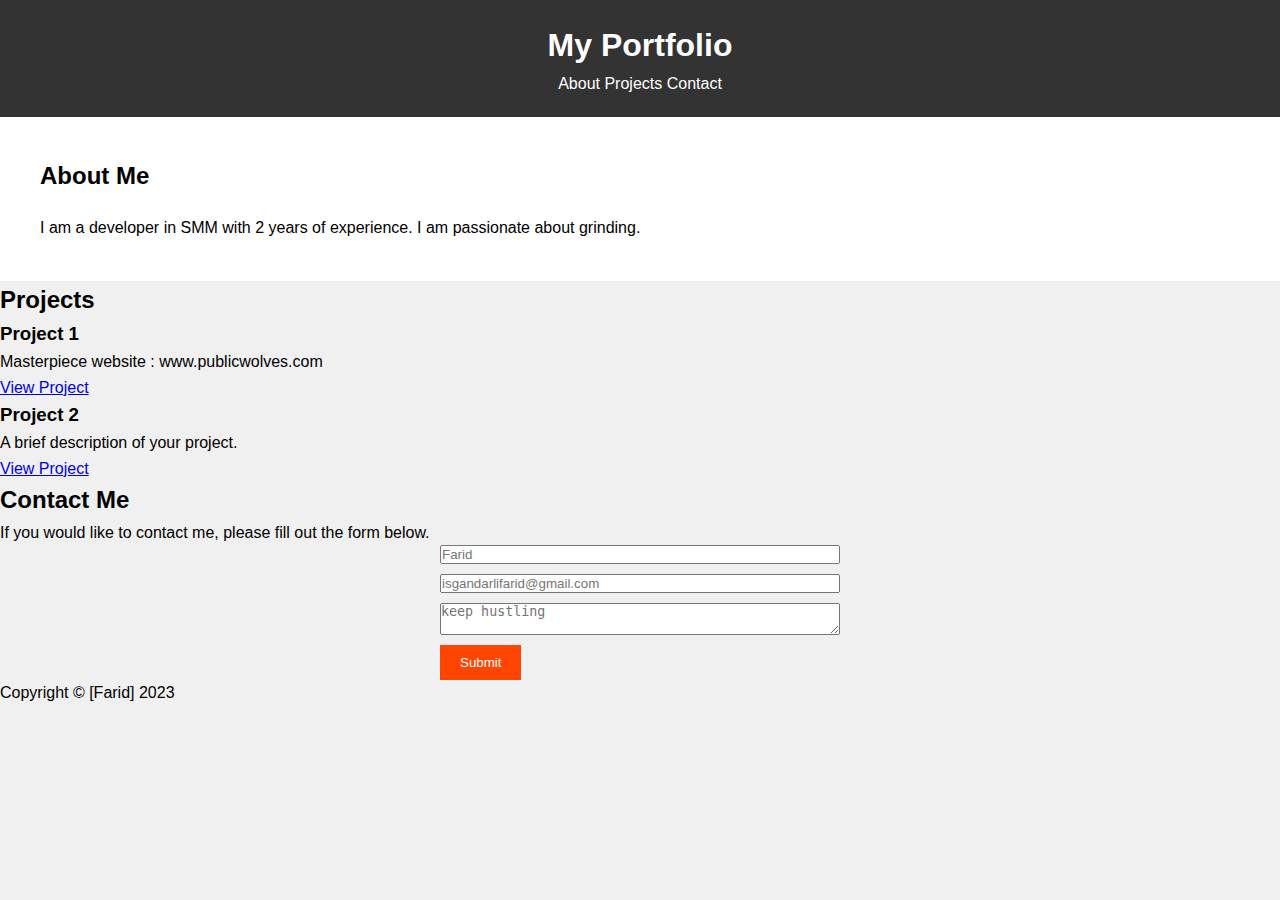
<file: index1.html>
<!DOCTYPE html>
<html>
<head>
  <title>My Portfolio</title>
  <link rel="stylesheet" href="style.css">
</head>
<body>

  <header>
    <h1>My Portfolio</h1>
    <nav>
      <a href="#about">About</a>
      <a href="#projects">Projects</a>
      <a href="#contact">Contact</a>
    </nav>
  </header>

  <main>

    <section id="about">
      <h2>About Me</h2>
      <p>I am a developer in SMM with 2 years of experience. I am passionate about grinding.</p>
    </section>

    <section id="projects">
      <h2>Projects</h2>
      <ul>
        <li>
          <h3>Project 1</h3>
          <p> Masterpiece website : www.publicwolves.com </p>
          <a href="#">View Project</a>
        </li>
        <li>
          <h3>Project 2</h3>
          <p>A brief description of your project.</p>
          <a href="#">View Project</a>
        </li>
      </ul>
    </section>

    <section id="contact">
      <h2>Contact Me</h2>
      <p>If you would like to contact me, please fill out the form below.</p>
      <form action="/contact" method="post">
        <input type="text" name="name" placeholder="Farid">
        <input type="email" name="email" placeholder="isgandarlifarid@gmail.com">
        <textarea name="message" placeholder="keep hustling"></textarea>
        <button type="submit">Submit</button>
      </form>
    </section>

  </main>

  <footer>
    <p>Copyright &copy; [Farid] 2023</p>
  </footer>

  <script src="script.js"></script>
</body>
</html>
</file>
<file: style.css>
/* Reset some default styles */
* {
    margin: 0;
    padding: 0;
    box-sizing: border-box;
}

/* Global styles */
body {
    font-family: Arial, sans-serif;
    background-color: #f0f0f0;
    line-height: 1.6;
}

header {
    background-color: #333;
    color: #fff;
    padding: 20px;
    text-align: center;
}

nav ul {
    list-style: none;
}

nav ul li {
    display: inline;
    margin-right: 20px;
}

nav a {
    text-decoration: none;
    color: #fff;
    transition: color 0.3s;
}

nav a:hover {
    color: #ff4500;
}

/* Home section styles */
#home {
    text-align: center;
    padding: 100px 0;
}

#home h1 {
    font-size: 36px;
    margin-bottom: 20px;
}

/* About section styles */
#about {
    background-color: #fff;
    padding: 40px;
}

#about h2 {
    font-size: 24px;
    margin-bottom: 20px;
}

/* Services section styles */
#services ul {
    list-style: disc;
    padding-left: 20px;
}

/* Portfolio section styles */
.portfolio-item {
    margin-bottom: 20px;
}

.portfolio-item img {
    max-width: 100%;
}

/* Contact section styles */
#contact form {
    max-width: 400px;
    margin: 0 auto;
}

#contact label,
#contact input,
#contact textarea {
    display: block;
    width: 100%;
    margin-bottom: 10px;
}

#contact button {
    background-color: #ff4500;
    color: #fff;
    border: none;
    padding: 10px 20px;
    cursor: pointer;
}

#contact button:hover {
    background-color: #ff8c00;
}
</file>
